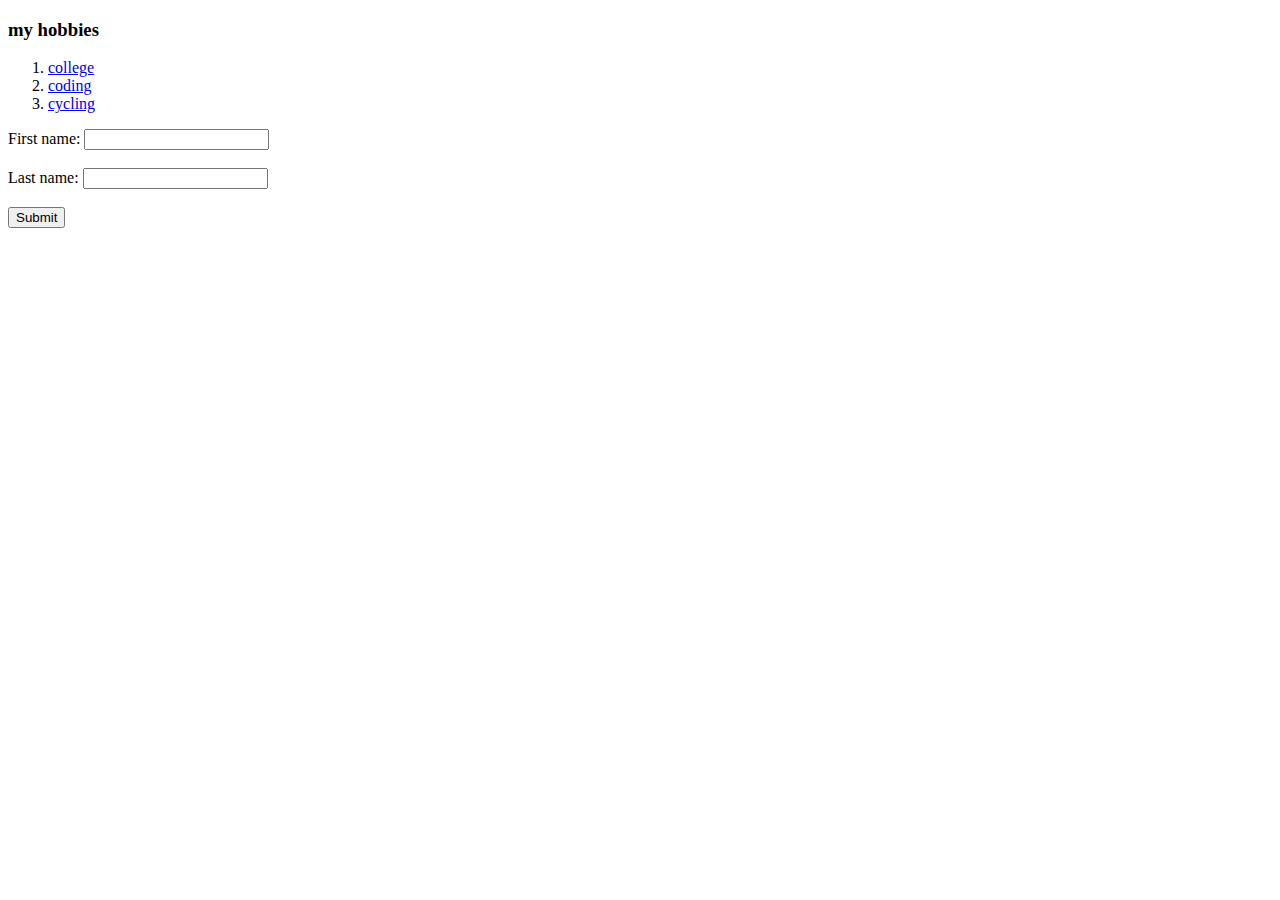
<file: hobbies.html>
<!DOCTYPE html>
<html lang="en">
<head>
    <meta charset="UTF-8">
    <meta http-equiv="X-UA-Compatible" content="IE=edge">
    <meta name="viewport" content="width=device-width, initial-scale=1.0">
    <title>my hobbies /</title>
</head>
<body>
  <h3>my hobbies</h3>  
  <ol>
    <li><a href="https://www.youtube.com">college</a></li>
    <li><a href="https://facebook.com"> coding</a></li>
    <li><a href="https://avon.com">cycling</a></li>
</ol>

<form action="/action_page.php" method="get">
    <label for="fname">First name:</label>
    <input type="text" id="fname" name="fname"><br><br>
    <label for="lname">Last name:</label>
    <input type="text" id="lname" name="lname"><br><br>
    <input type="submit" value="Submit">
  </form>
</body>
</html>
</file>
